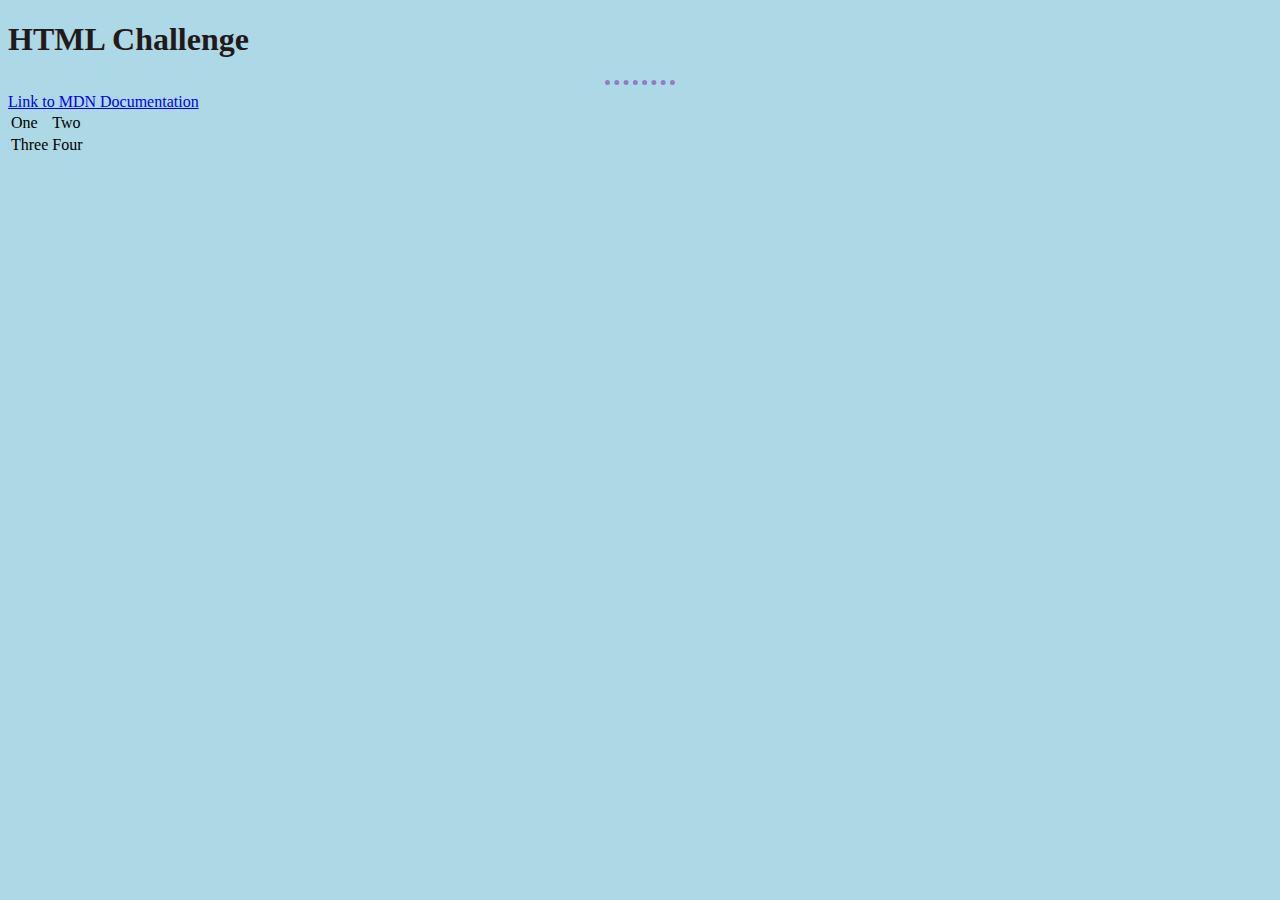
<file: challenge.html>
<!DOCTYPE HTML>
<html>

<head>
    <meta http-equiv="content-type" content="text/html; charset=utf-8" />

    <title>HTML CHALLENGE</title>
    <link rel="stylesheet" href="css/styles.css">

<body>
    <h1><strong>HTML Challenge</strong></h1>
    <hr>
    <a href="https://developer.mozilla.org/en-US/docs/Web/HTML">Link to MDN Documentation</a>
    <table>
        <tr>
            <td>One</td>
            <td>Two</td>
        </tr>
        <tr>
            <td>Three</td>
            <td>Four</td>
        </tr>
    </table>
</body>



</head>

</html>
</file>
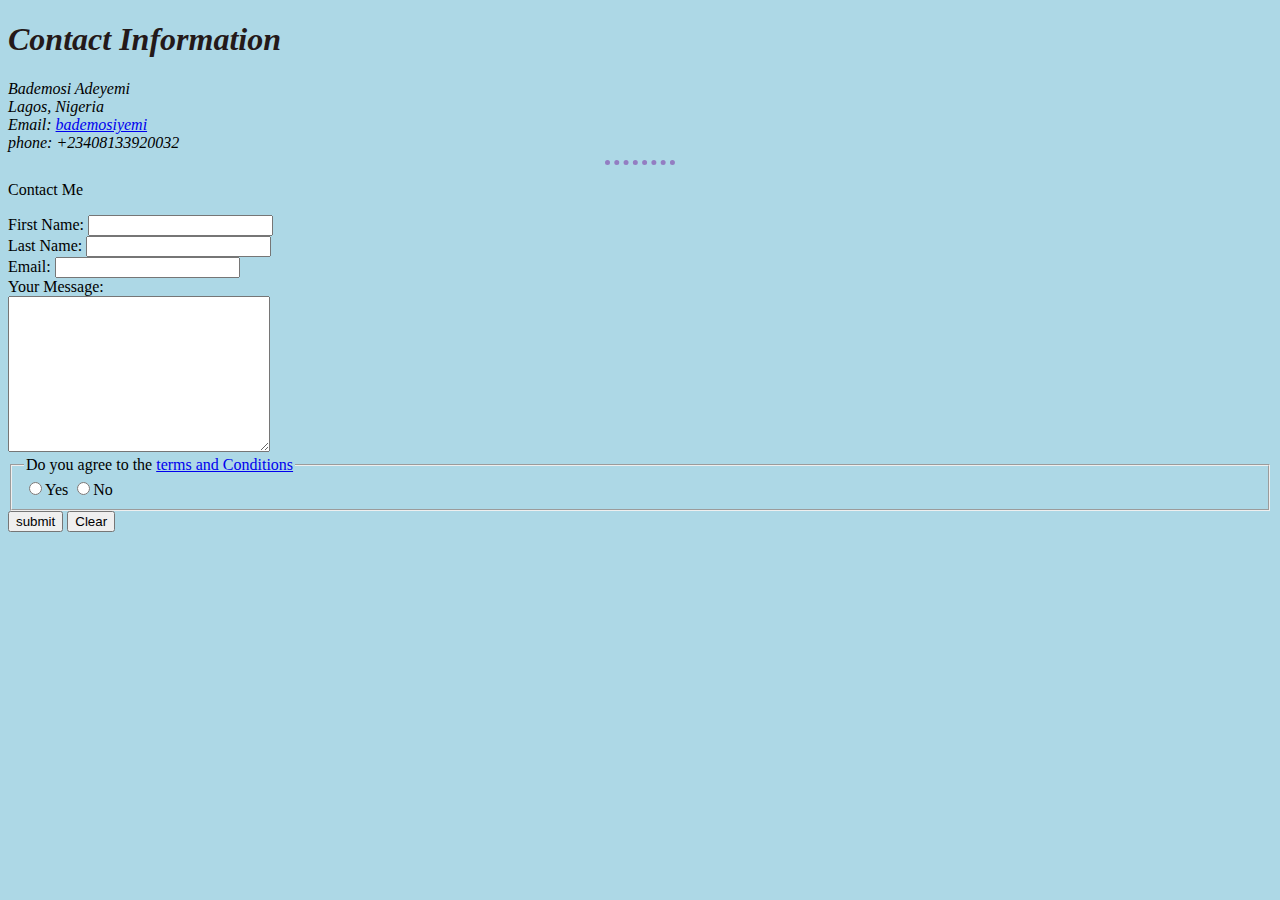
<file: Contactinfo.html>
<!DOCTYPE html>
<html lang="en">

<head>
    <meta charset="UTF-8">
    <meta http-equiv="X-UA-Compatible" content="IE=edge">
    <meta name="viewport" content="width=device-width, initial-scale=1.0">
    <title>Contactinfo</title>
    <link rel="stylesheet" href="css/styles.css">
</head>

<body>
    <h1><em>Contact Information</em></h1>
    <address>
        Bademosi Adeyemi<br>
        Lagos, Nigeria<br>
        Email: <a href="mailto:bademosiyemi@gmail.com">bademosiyemi</a><br>
        phone: +23408133920032
    </address>
    <hr>
    <p>Contact Me</p>
    <form action="mailto:bademosiyemi@gmail.com" method="post" autocomplete="on" enctype="text/plain">
        <label for="firstName">First Name: </label>
        <input type="text" id="firstName" name="firstName"><br>
        <label for="lastName"> Last Name: </label>
        <input type="text" id="lastName" name="lastName"><br>
        <label for="email">Email: </label>
        <input type="email" name="Email" id="Email"> <br>
        <label for="yourMessage" value="yourMessage">Your Message: </label> <br>
        <textarea name="yourMessage" id="yourMessage" cols="30" rows="10"></textarea>
        <fieldset>
            <legend>Do you agree to the <a href="termsandConditions.html" target="_blank">terms and Conditions</a>
            </legend>
            <label><input type="radio" name="radio" id="Yes" value="Yes">Yes</label>
            <label><input type="radio" name="radio" id="No">No</label>
        </fieldset>
        <input type="submit" value="submit"> <input type="reset" value="Clear">
    </form>


</body>

</html>
</file>
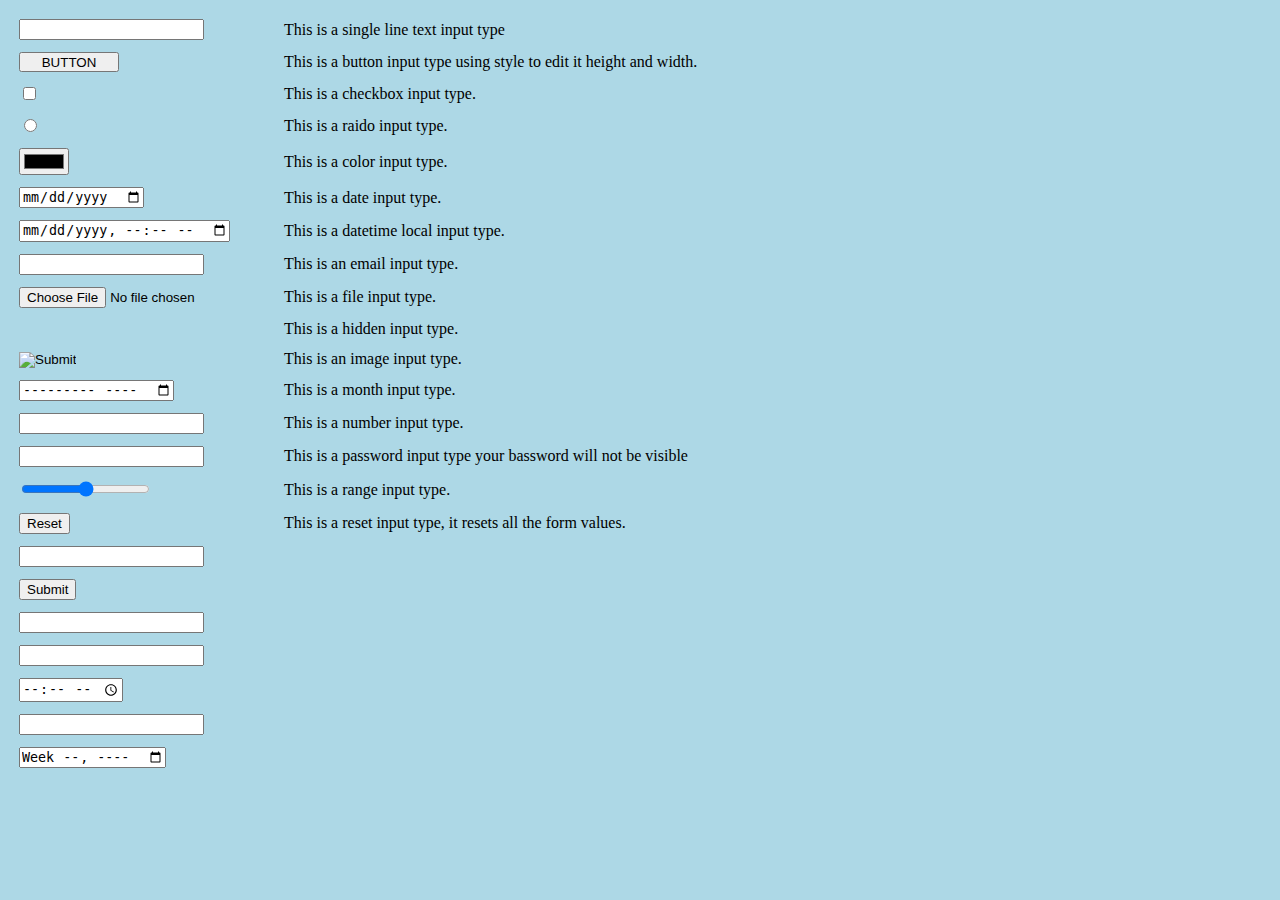
<file: htmlInpuitType.html>
<!DOCTYPE html>
<html lang="en">

<head>
    <meta charset="UTF-8">
    <meta http-equiv="X-UA-Compatible" content="IE=edge">
    <meta name="viewport" content="width=device-width, initial-scale=1.0">
    <title>HTML INPUT TYPE</title>
    <link rel="stylesheet" href="css/styles.css">
</head>

<body>
    <table cellspacing="10">
        <form action="">
            <tr>
                <td> <input type="text"></td>
                <td> This is a single line text input type </td>
            </tr>
            <tr>
                <td> <input type="button" class="button" style="height: 20px; width: 100px;" value="BUTTON"></td>
                <td>This is a button input type using style to edit it height and width.</td>
            </tr>
            <tr>
                <td> <input type="checkbox"></td>
                <td> This is a checkbox input type.</td>
            </tr>
            <tr>
                <td> <input type="radio"> </td>
                <td>This is a raido input type. </td>
            </tr>
            <tr>
                <td> <input type="color"> </td>
                <td>This is a color input type. </td>
            </tr>
            <tr>
                <td> <input type="date"> </td>
                <td>This is a date input type. </td>
            </tr>
            <tr>
                <td> <input type="datetime-local"></td>
                <td>This is a datetime local input type.</td>
            </tr>
            <tr>
                <td> <input type="email"></td>
                <td> This is an email input type. </td>
            </tr>
            <tr>
                <td> <input type="file"> </td>
                <td>This is a file input type. </td>
            </tr>
            <tr>
                <td> <input type="hidden"></td>
                <td>This is a hidden input type.</td>
            </tr>
            <tr>
                <td> <input type="image"> </td>
                <td>This is an image input type. </td>
            </tr>
            <tr>
                <td> <input type="month"> </td>
                <td>This is a month input type. </td>
            </tr>
            <tr>
                <td> <input type="number"></td>
                <td>This is a number input type. </td>
            </tr>
            <tr>
                <td> <input type="password"></td>
                <td>This is a password input type your bassword will not be visible</td>
            </tr>

            <tr>
                <td> <input type="range"> </td>
                <td>This is a range input type.</td>
            </tr>
            <tr>
                <td> <input type="reset"></td>
                <td>This is a reset input type, it resets all the form values. </td>
            </tr>
            <tr>
                <td> <input type="search"></td>
            </tr>
            <tr>
                <td> <input type="submit"></td>
            </tr>
            <tr>
                <td> <input type="tel"></td>
            </tr>
            <tr>
                <td> <input type="text"></td>
            </tr>
            <tr>
                <td> <input type="time"></td>
            </tr>
            <tr>
                <td> <input type="url"></td>
            </tr>
            <tr>
                <td> <input type="week"></td>
            </tr>
    </table>
    </form>
</body>

</html>
</file>
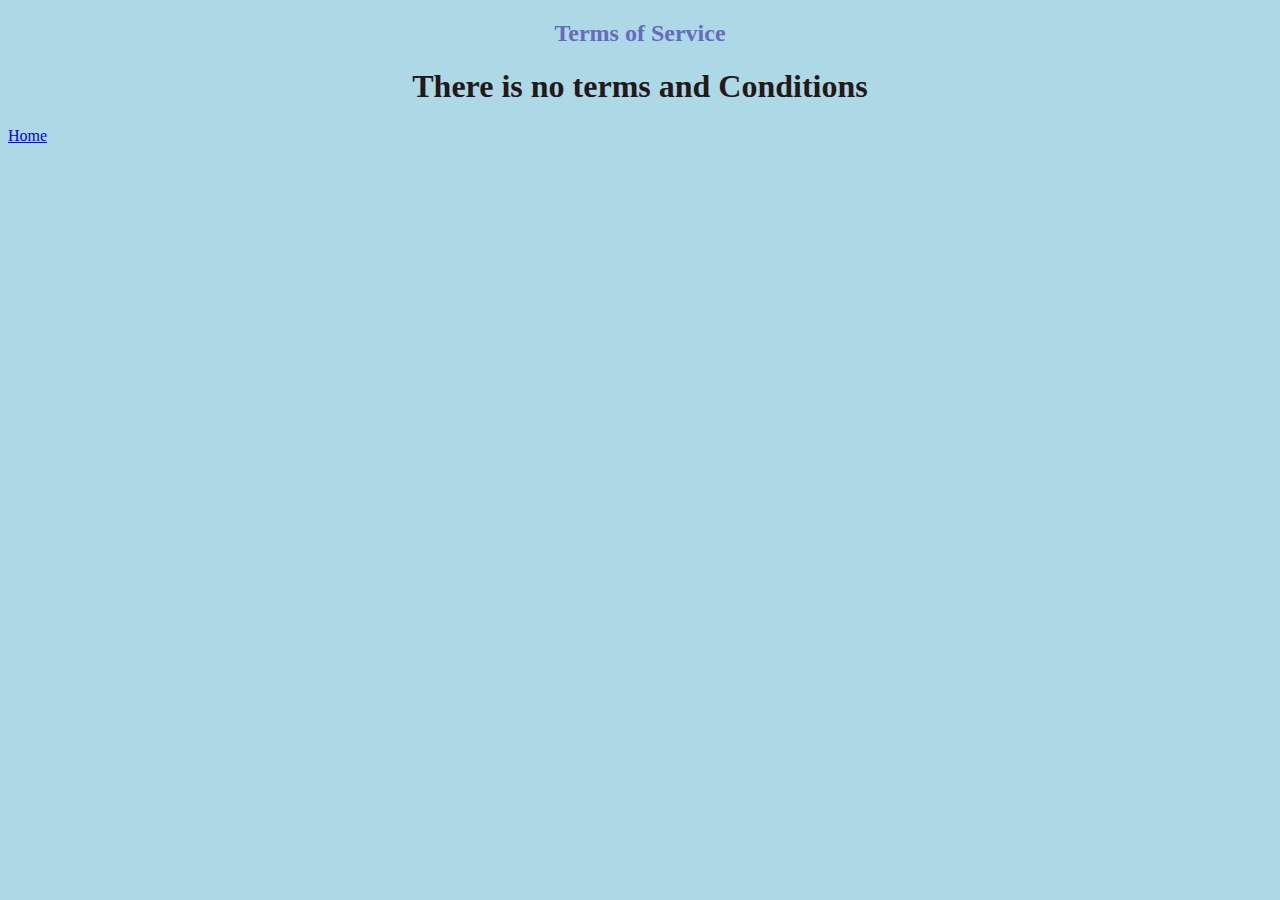
<file: termsandConditions.html>
<!DOCTYPE html>
<html lang="en">

<head>
    <meta charset="UTF-8">
    <meta http-equiv="X-UA-Compatible" content="IE=edge">
    <meta name="viewport" content="width=device-width, initial-scale=1.0">
    <title>Terms</title>
    <link rel="stylesheet" href="css/styles.css">
    <style>
        h2,
        h1 {
            text-align: center;
        }
    </style>
</head>

<body>

    <h2>Terms of Service</h2>
    <h1>There is no terms and Conditions</h1>
    <P><a href="index.html">Home</a> </P>

</body>

</html>
</file>
<file: css/styles.css>
body {
    background-color: lightblue;
}

hr {

    border-style: dotted none none;
    border-color: #937DC2;
    border-width: 5px;
    width: 5.5%;
}

h2,h3{
    color:#666bbf;
}

h1{
    color: rgb(36, 25, 25);
}

.button:hover{
background-color: blue;
border-color: greenyellow;
}
</file>
